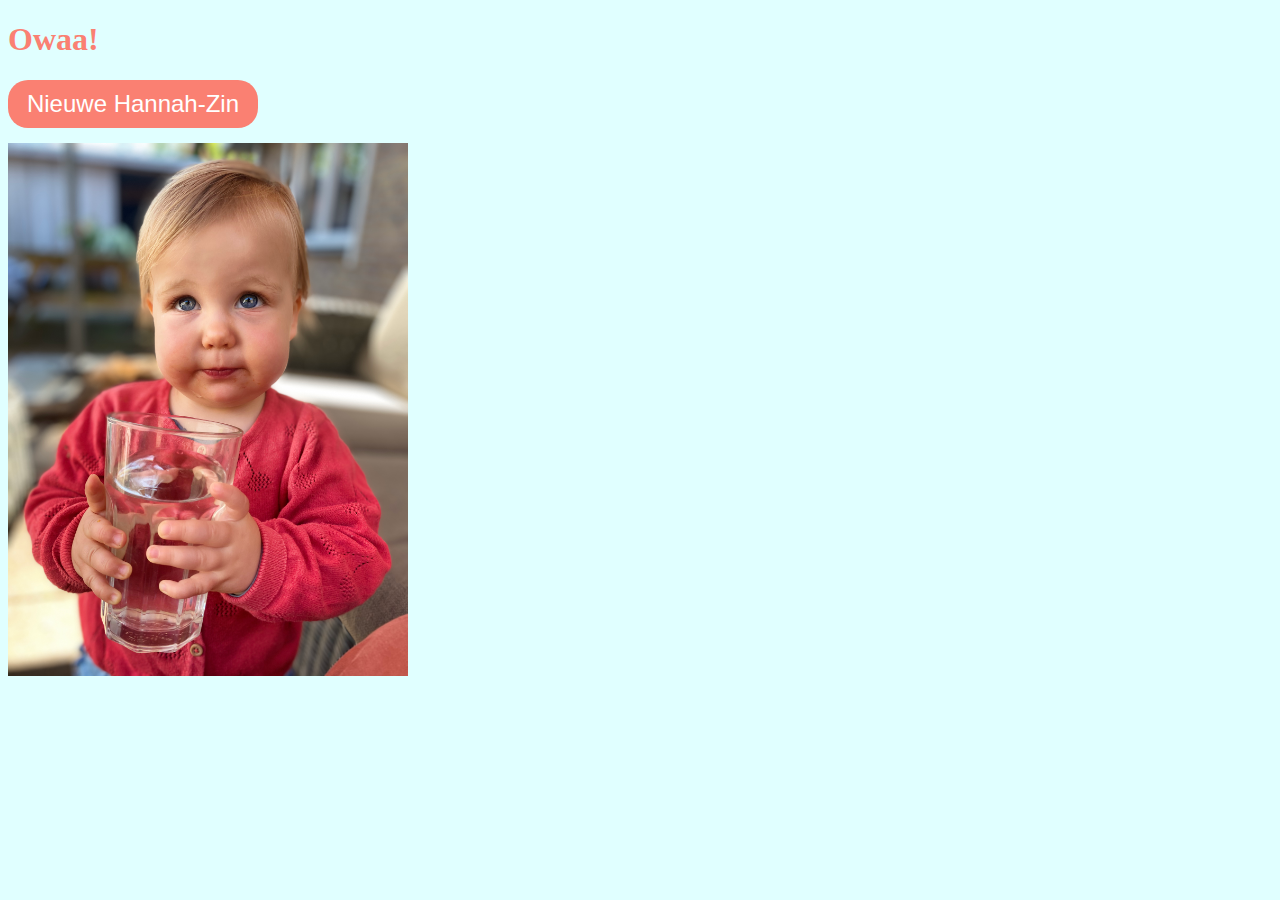
<file: index.html>
<!DOCTYPE html>
<html lang="en">
<head>
    <meta charset="UTF-8">
    <meta http-equiv="X-UA-Compatible" content="IE=edge">
    <meta name="viewport" content="width=device-width, initial-scale=1.0">
    <link rel="stylesheet" href="styles.css">
    <title>Hannah's Sentences</title>
</head>
<body>
    <h1>Owaa!</h1>

    <button>Nieuwe Hannah-Zin</button>

    <img src="IMG_2542.jpeg" alt="">


    <script src="script.js"></script>    
</body>
</html>

<!-- Alternative for onclick method in srcipt -->
<!-- onclick="sentenceGenerator(hannahWords)" -->
</file>
<file: styles.css>
body {
    background-color: lightcyan;
}

h1 {
    color: salmon;
}

img {
    display: block;
    margin-right: 100px;
    width: 400px;
}

button {
    background-color: salmon;
    color: white;
    border: none;
    text-decoration: none;
    font-size: 24px;
    border-radius: 20px;
    width: 250px;
    padding: 10px;
    display: inline-block;
    margin-bottom: 15px;
}
</file>
